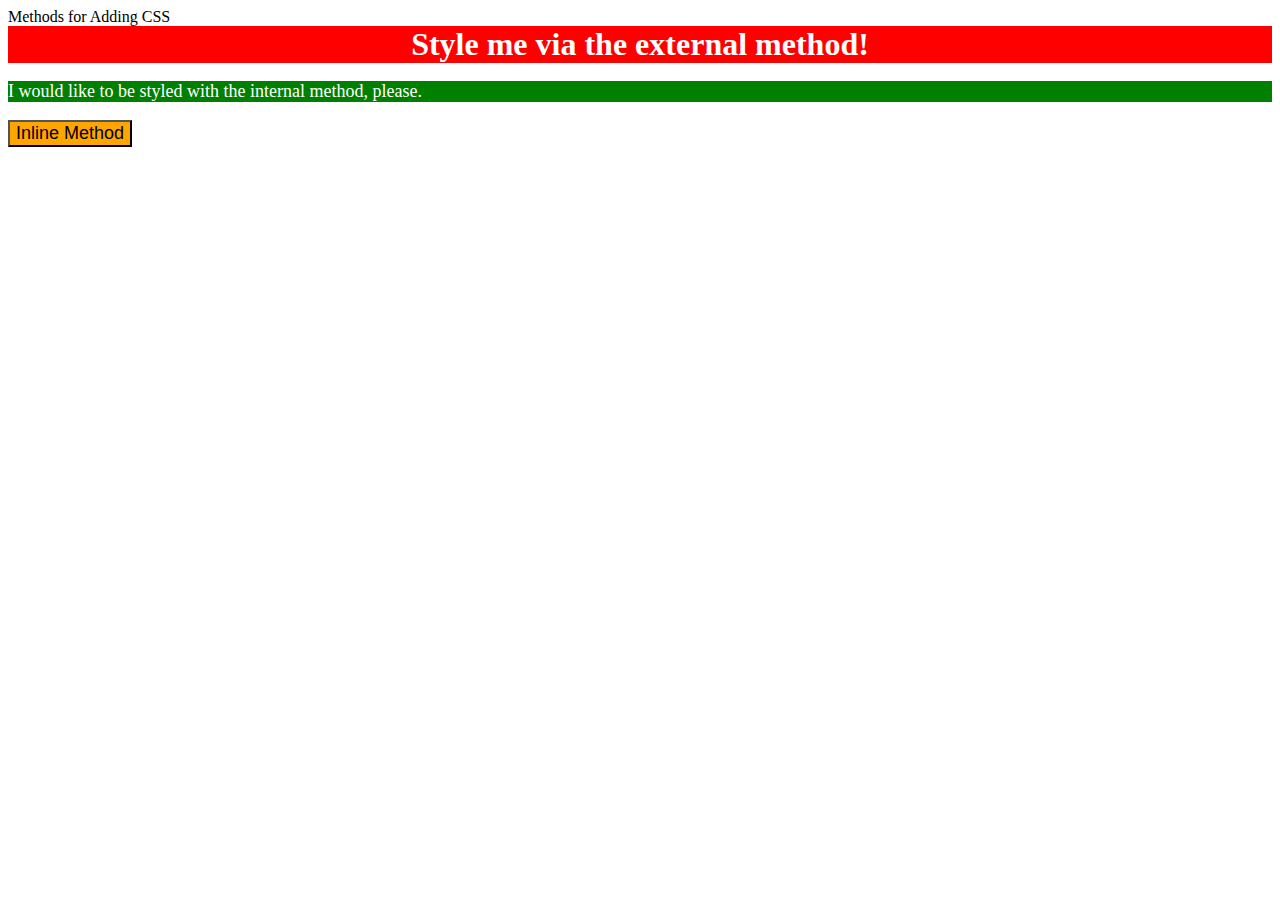
<file: foundations/01-css-methods/index.html>
<!DOCTYPE html>
<html lang="en">
<head>
  <meta charset="UTF-8">
  <meta http-equiv="X-UA-Compatible" content="IE=edge">
  <meta name="viewport" content="width=device-width, initial-scale=1.0">
  <style> 
    p {
      background-color: green;
      color: white; 
      font-size: 18px; 
    }
  </style>
  <link rel="stylesheet" href="./styles.css"
  <title>Methods for Adding CSS</title>
</head>
<body>
  <div>Style me via the external method!</div>
  <p>I would like to be styled with the internal method, please.</p>
  <button style="background-color: orange; font-size: 18px;">Inline Method</button>
</body>
</html>
</file>
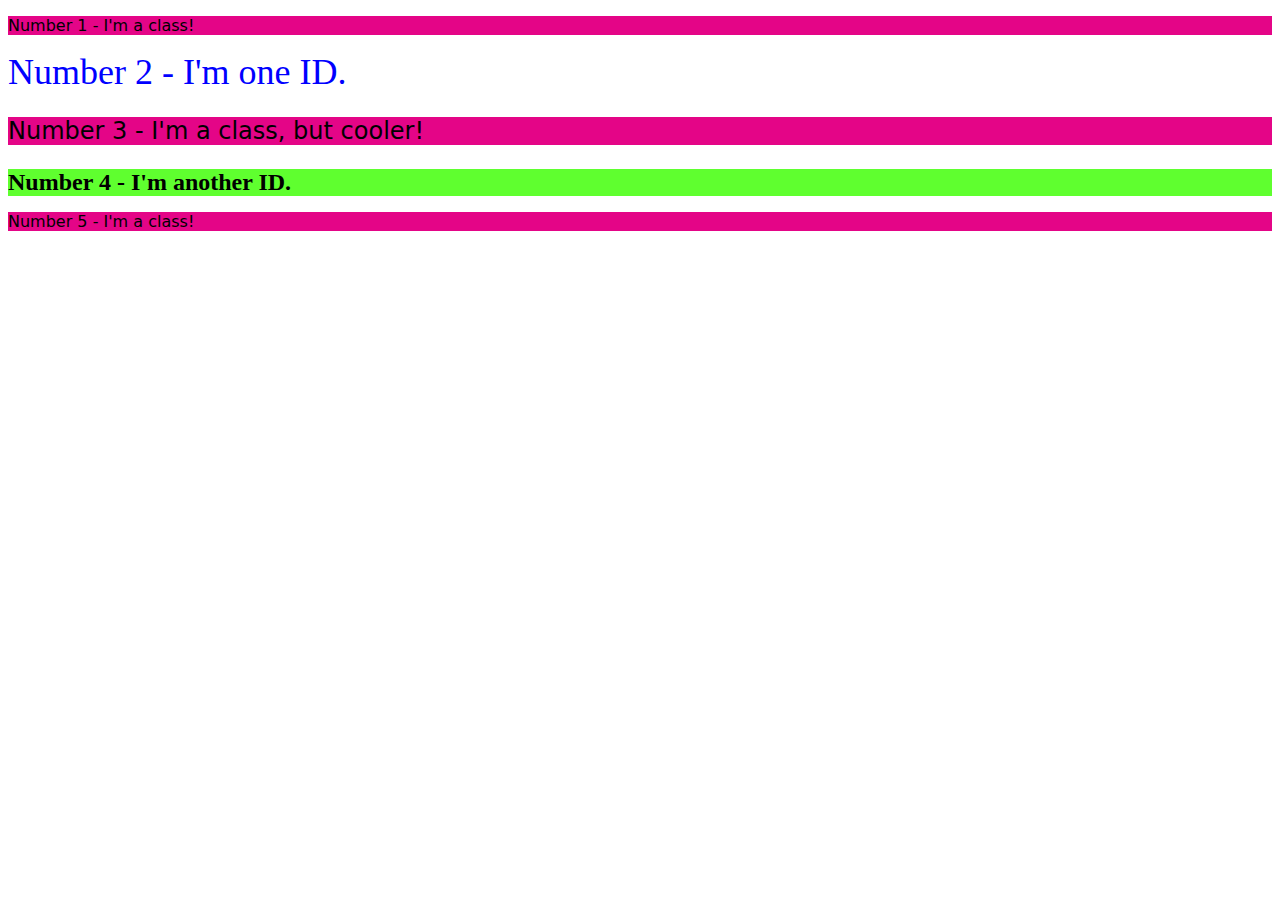
<file: foundations/02-class-id-selectors/index.html>
<!DOCTYPE html>
<html lang="en">
<head>
  <meta charset="UTF-8">
  <meta http-equiv="X-UA-Compatible" content="IE=edge">
  <meta name="viewport" content="width=device-width, initial-scale=1.0">
  <title>Class and ID Selectors</title>
  <link rel="stylesheet" href="style.css">
</head>
<body>
  <p class="background">Number 1 - I'm a class!</p>
  <div id="blue">Number 2 - I'm one ID.</div>
  <p class="background three">Number 3 - I'm a class, but cooler!</p>
  <div id="green">Number 4 - I'm another ID.</div>
  <p class="background">Number 5 - I'm a class!</p>
</body>
</html>
</file>
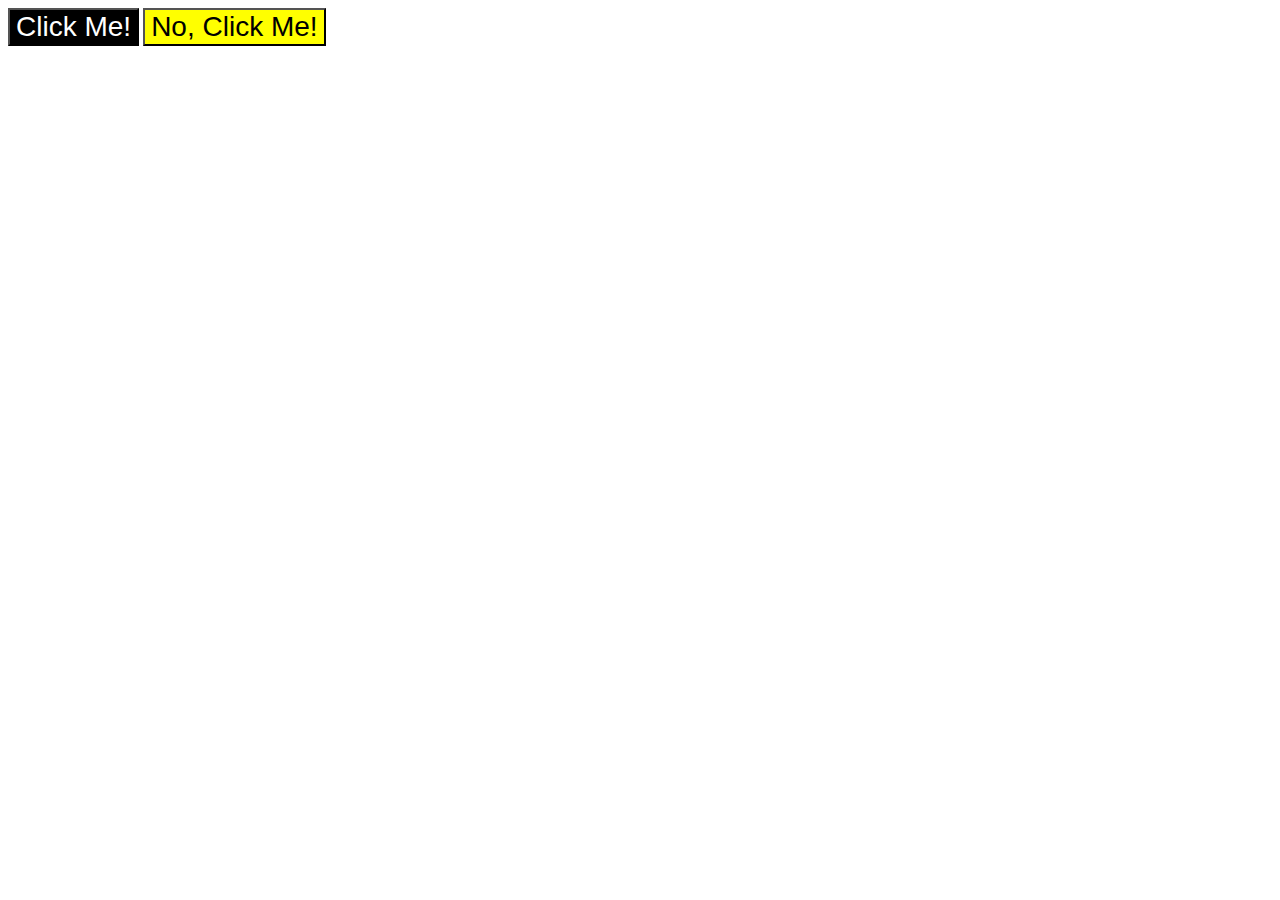
<file: foundations/03-grouping-selectors/index.html>
<!DOCTYPE html>
<html lang="en">
<head>
  <meta charset="UTF-8">
  <meta http-equiv="X-UA-Compatible" content="IE=edge">
  <meta name="viewport" content="width=device-width, initial-scale=1.0">
  <title>Grouping Selectors</title>
  <link rel="stylesheet" href="style.css">
</head>
<body>
  <button class="first">Click Me!</button>
  <button class="second">No, Click Me!</button>
</body>
</html>
</file>
<file: foundations/01-css-methods/styles.css>
div {
    background-color: red;
    color: white;
    font-size: 32px;
    text-align: center;
    font-weight: bold;
}
</file>
<file: foundations/02-class-id-selectors/style.css>
.background {
    background-color: rgb(228, 5, 135);
    font-family: Verdana, "DejaVu Sans", sans-serif;
}

#blue {
    color: rgb(0, 0, 255);
    font-size: 36px;
}

.background.three {
    font-size: 24px;
}

#green {
    background-color: rgb(95, 255, 47);
    font-size: 24px;
    font-weight: bold;
}
</file>
<file: foundations/03-grouping-selectors/style.css>
.first, 
.second {
    font-size: 28px;
    font-family: Helvetica, "Times New Roman", sans-serif;
}

.first {
    background-color: black;
    color: white;
}

.second {
    background-color: yellow;
}
</file>
